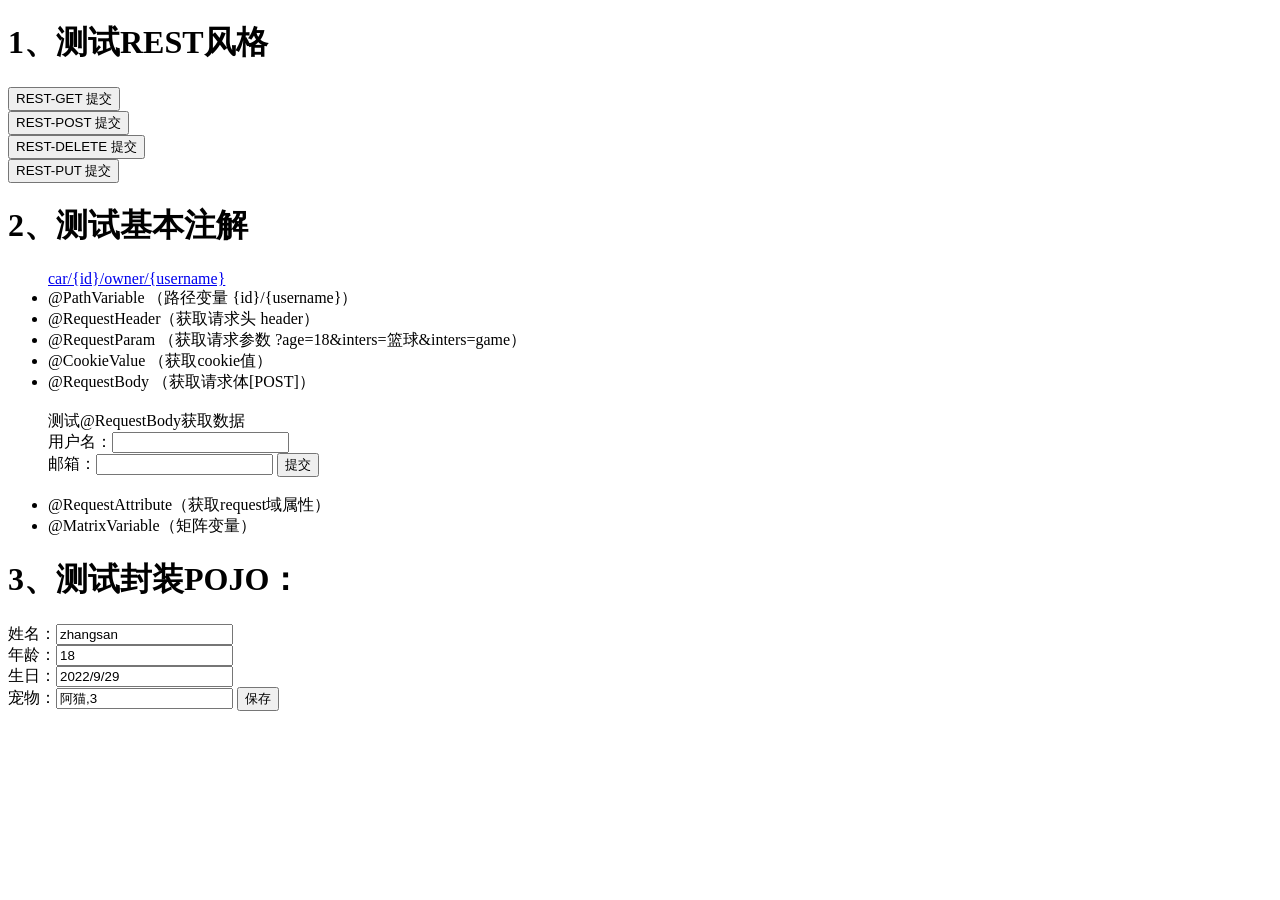
<file: SpringBoot/helloword/target/classes/static/index.html>
<!DOCTYPE html>
<html lang="en" xmlns:th="http://www.thymeleaf.org">
<head>
    <meta charset="UTF-8">
    <title>Title</title>
</head>
<body>
<h1>1、测试REST风格</h1>
<form action="/user" method="get">
    <input value="REST-GET 提交" type="submit">
</form>
<form action="/user" method="post">
    <input value="REST-POST 提交" type="submit">
</form>
<form action="/user" method="post">
    <input name="_method" type="hidden" value="DELETE">
    <input value="REST-DELETE 提交" type="submit">
</form>
<form action="/user" method="post">
    <input name="_method" type="hidden" value="PUT">
    <input value="REST-PUT 提交" type="submit">
</form>

<h1>2、测试基本注解</h1>
<ul>
    <a href="car/3/owner/lisi?age=18&inters=篮球&inters=game">car/{id}/owner/{username}</a>
    <li>@PathVariable （路径变量 {id}/{username}）</li>
    <li>@RequestHeader（获取请求头 header）</li>
    <li>@RequestParam （获取请求参数 ?age=18&inters=篮球&inters=game）</li>
    <li>@CookieValue （获取cookie值）</li>
    <li>@RequestBody （获取请求体[POST]）</li>
    <br/>
    <form action="/save" method="post">
        测试@RequestBody获取数据 <br/>
        用户名：<input name="username"/> <br/>
        邮箱：<input name="email"/>
        <input type="submit" value="提交"/>
    </form>
    <br/>
    <li>@RequestAttribute（获取request域属性）</li>
    <li>@MatrixVariable（矩阵变量）</li>
</ul>

<h1>3、测试封装POJO：</h1>
<form action="/saveuser" method="post">
    姓名：<input name="userName" value="zhangsan"/><br/>
    年龄：<input name="age" value="18"/><br/>
    生日：<input name="birth" value="2022/9/29"/><br/>
    <!--        宠物姓名：<input name="pet.name" value="阿猫"/><br/>-->
    <!--        宠物年龄：<input name="pet.age" value="5"/>-->
    宠物：<input name="pet" value="阿猫,3"/>
    <input type="submit" value="保存"/>
</form>
</body>
</html>
</file>
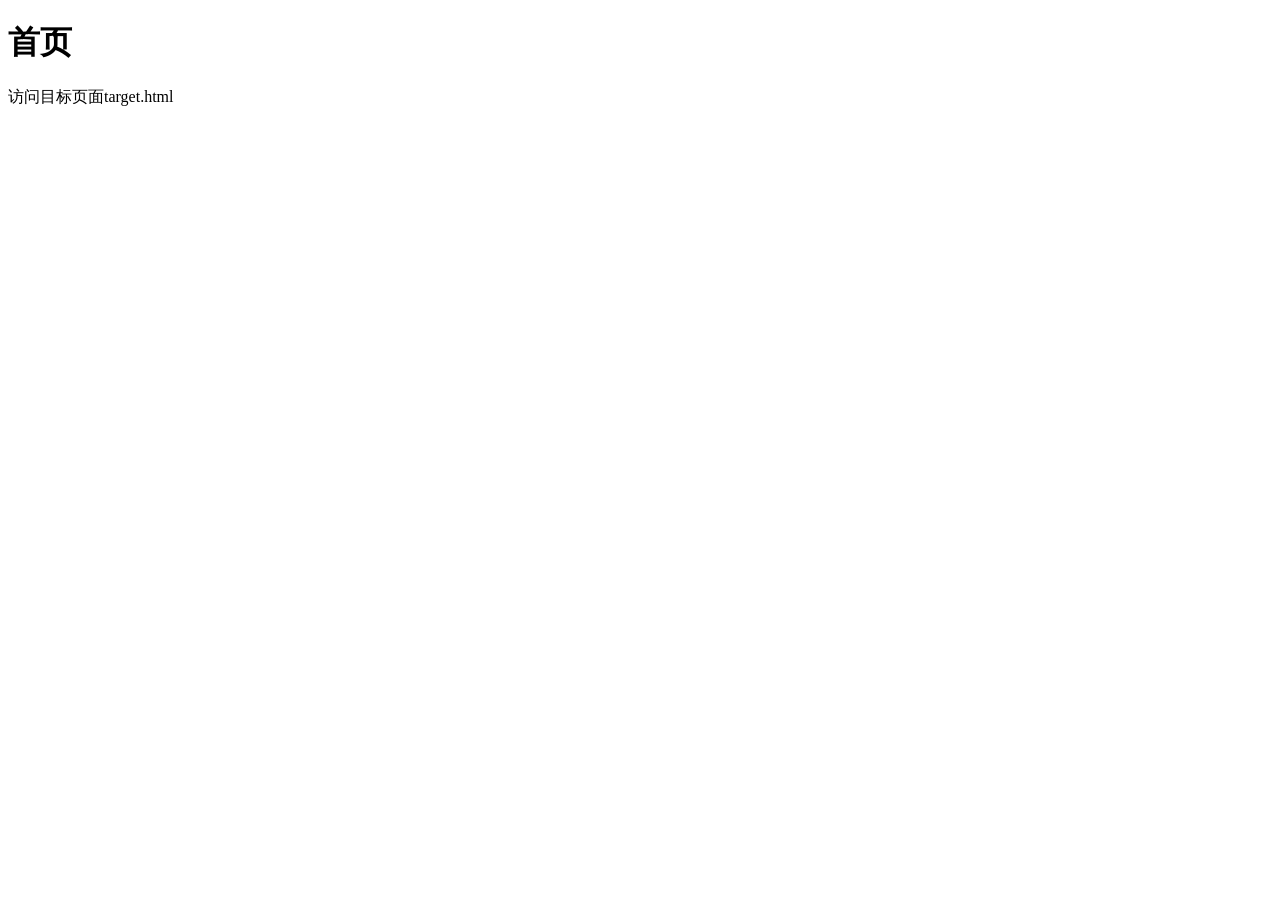
<file: SpringMVC/first/target/first/WEB-INF/templates/index.html>
<!DOCTYPE html>
<html lang="en" xmlns:th="http://www.thymeleaf.org">
<head>
    <meta charset="UTF-8">
    <title>首页</title>
</head>
<body>
<h1>首页</h1>
<a th:href="@{/target}">访问目标页面target.html</a>
</body>
</html>
</file>
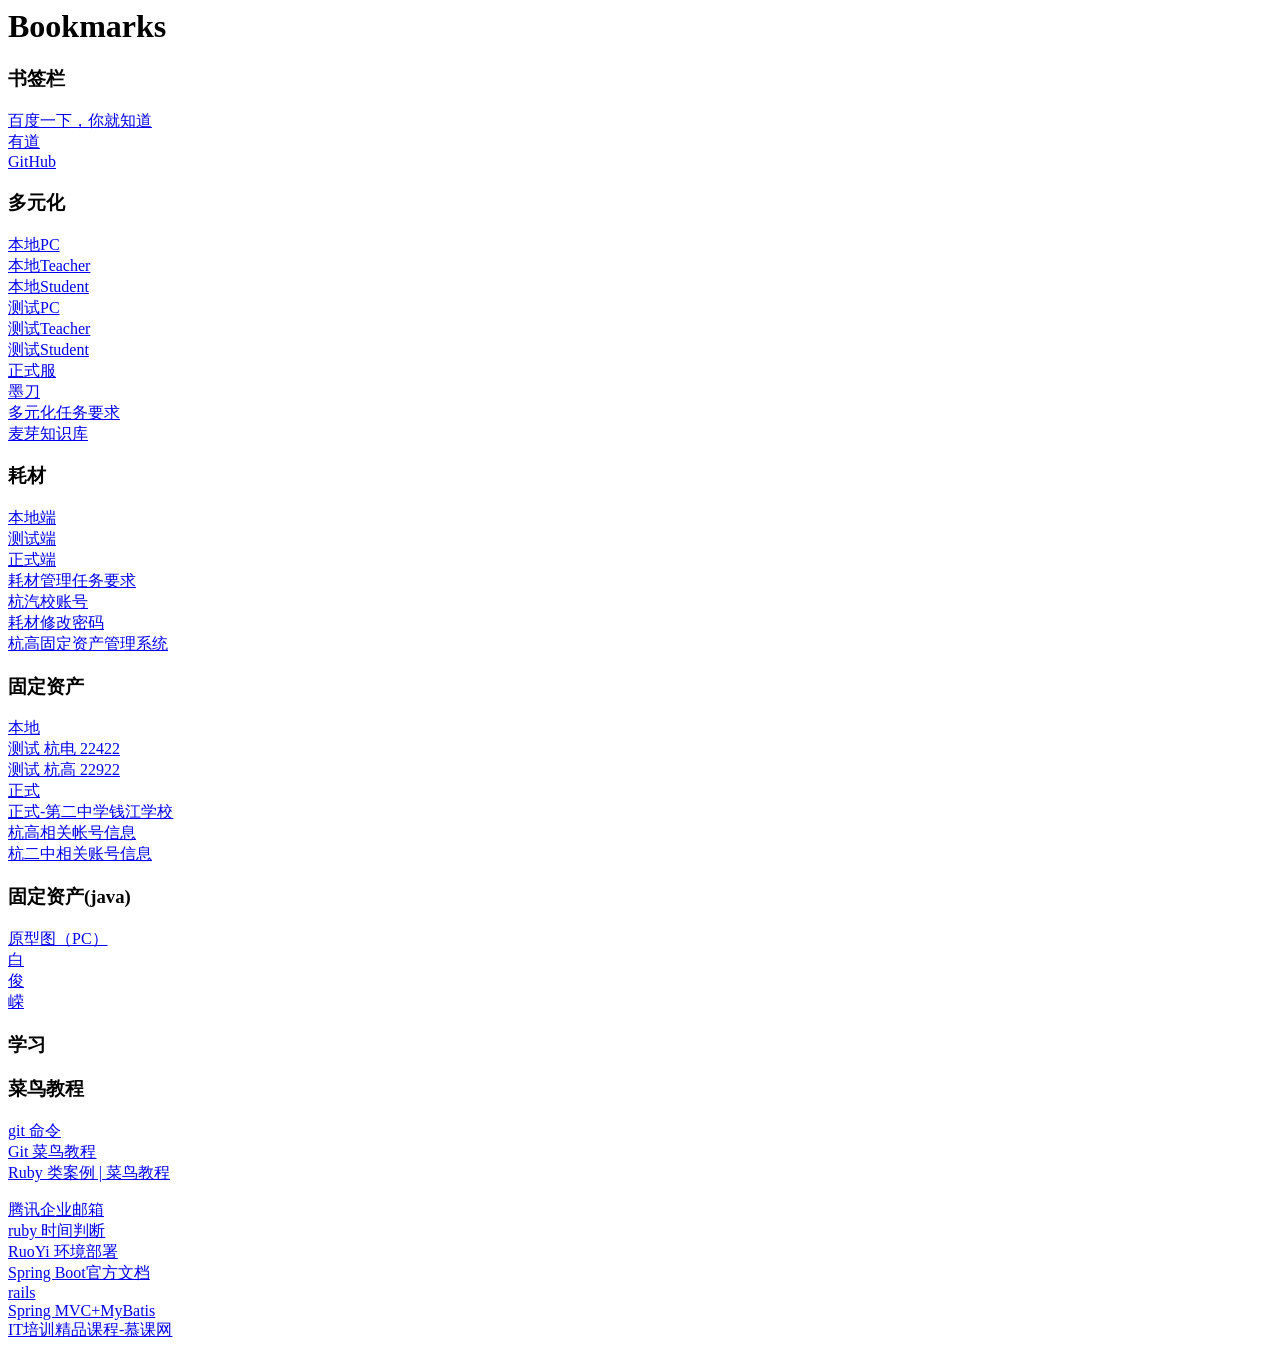
<file: 掌尊Google.html>
<!DOCTYPE NETSCAPE-Bookmark-file-1>
<!-- This is an automatically generated file.
     It will be read and overwritten.
     DO NOT EDIT! -->
<META HTTP-EQUIV="Content-Type" CONTENT="text/html; charset=UTF-8">
<TITLE>Bookmarks</TITLE>
<H1>Bookmarks</H1>
<DL><p>
    <DT><H3 ADD_DATE="1661168956" LAST_MODIFIED="1666577889" PERSONAL_TOOLBAR_FOLDER="true">书签栏</H3>
    <DL><p>
        <DT><A HREF="https://www.baidu.com/" ADD_DATE="1661169028" ICON="[data-uri]">百度一下，你就知道</A>
        <DT><A HREF="https://fanyi.youdao.com/" ADD_DATE="1661169028" ICON="[data-uri]">有道</A>
        <DT><A HREF="https://github.com/The-Jiangi?tab=repositories" ADD_DATE="1664528943" ICON="[data-uri]">GitHub</A>
        <DT><H3 ADD_DATE="1661224004" LAST_MODIFIED="1666233784">多元化</H3>
        <DL><p>
            <DT><A HREF="http://192.168.199.118:8000/admin/daily_evaluation/evaluation_activity/target_categories" ADD_DATE="1661224023" ICON="[data-uri]">本地PC</A>
            <DT><A HREF="http://192.168.199.106:8888/mobile/comprehensive_evaluation" ADD_DATE="1661224023">本地Teacher</A>
            <DT><A HREF="http://192.168.199.106:8889/student_m/ActivityDetail" ADD_DATE="1661224023">本地Student</A>
            <DT><A HREF="http://comprehensive-assessment-s.zanzungo.com:8000/admin/login?path=%2Fdaily_evaluation%2Fevaluation_activity%2Ftheme_activities" ADD_DATE="1661224031" ICON="[data-uri]">测试PC</A>
            <DT><A HREF="http://comprehensive-assessment-s.zanzungo.com:8000/mobile_tech/login" ADD_DATE="1662617599" ICON="[data-uri]">测试Teacher</A>
            <DT><A HREF="http://comprehensive-assessment-s.zanzungo.com:8000/mobile_stu/login" ADD_DATE="1662617492" ICON="[data-uri]">测试Student</A>
            <DT><A HREF="http://core.ca.maiya.info/admin/login" ADD_DATE="1662709712" ICON="[data-uri]">正式服</A>
            <DT><A HREF="https://modao.cc/app/c1IjMEDrrad8g09pfsnuOp#screen=sl32mu6avamdixf" ADD_DATE="1661169028" ICON="[data-uri]">墨刀</A>
            <DT><A HREF="https://www.teambition.com/project/5f20e70a572df5002109cc78/projectinfoapp" ADD_DATE="1661169028" ICON="[data-uri]">多元化任务要求</A>
            <DT><A HREF="https://thoughts.teambition.com/workspaces/5f0eab2e6765fb001b8164d9/docs/604f73a112d5ba00017de7b8" ADD_DATE="1662365498" ICON="[data-uri]">麦芽知识库</A>
        </DL><p>
        <DT><H3 ADD_DATE="1661224128" LAST_MODIFIED="1663827136">耗材</H3>
        <DL><p>
            <DT><A HREF="http://192.168.199.118:3000/frontend_admin/users" ADD_DATE="1661169028" ICON="[data-uri]">本地端</A>
            <DT><A HREF="http://consumables-ms.zanzungo.com:8000/frontend_admin/users" ADD_DATE="1661169028">测试端</A>
            <DT><A HREF="http://192.168.80.250:62180/frontend_admin/users" ADD_DATE="1661169028">正式端</A>
            <DT><A HREF="https://www.teambition.com/project/5f6d86dbb700b400449ba8ae/story/section/all" ADD_DATE="1661169028" ICON="[data-uri]">耗材管理任务要求</A>
            <DT><A HREF="https://thoughts.teambition.com/workspaces/5f0eab2e6765fb001b8164d9/docs/62760897ce567600010ff783" ADD_DATE="1661169028" ICON="[data-uri]">杭汽校账号</A>
            <DT><A HREF="https://ay87mnzfhm.feishu.cn/docx/doxcn4zDyvrkLxB8T5BHiLCZiXe" ADD_DATE="1663140117" ICON="[data-uri]">耗材修改密码</A>
            <DT><A HREF="http://192.168.100.114:11980/specific_product_statistics/own_department_statistics" ADD_DATE="1663747144" ICON="[data-uri]">杭高固定资产管理系统</A>
        </DL><p>
        <DT><H3 ADD_DATE="1662631663" LAST_MODIFIED="1665997649">固定资产</H3>
        <DL><p>
            <DT><A HREF="http://192.168.199.118:3809/login" ADD_DATE="1663827136">本地</A>
            <DT><A HREF="http://hdgc.zanzungo.com:8000/logistic_bills/?name=diaobo_bill" ADD_DATE="1663032684" ICON="[data-uri]">测试 杭电 22422</A>
            <DT><A HREF="http://hgaogc.zanzungo.com:8000/login" ADD_DATE="1663063071" ICON="[data-uri]">测试 杭高 22922</A>
            <DT><A HREF="http://192.168.100.114:11980/" ADD_DATE="1662631646" ICON="[data-uri]">正式</A>
            <DT><A HREF="http://192.168.254.191:11680/logistic_bills/specific_products" ADD_DATE="1665730793" ICON="[data-uri]">正式-第二中学钱江学校</A>
            <DT><A HREF="https://thoughts.teambition.com/workspaces/5f0eab2e6765fb001b8164d9/docs/5f8fb638e6eed50001b361bb" ADD_DATE="1662345043" ICON="[data-uri]">杭高相关帐号信息</A>
            <DT><A HREF="https://thoughts.teambition.com/workspaces/5f0eab2e6765fb001b8164d9/docs/5fb4f0ee4cc58300012c65ec" ADD_DATE="1665734339" ICON="[data-uri]">杭二中相关账号信息</A>
        </DL><p>
        <DT><H3 ADD_DATE="1665380594" LAST_MODIFIED="1666598862">固定资产(java)</H3>
        <DL><p>
            <DT><A HREF="https://modao.cc/app/QwQYAnvHrh5zkv07PVG3j0" ADD_DATE="1665380558" ICON="[data-uri]">原型图（PC）</A>
            <DT><A HREF="http://192.168.199.118:8000/asset/dashboard" ADD_DATE="1666598852" ICON="[data-uri]">白</A>
            <DT><A HREF="http://192.168.199.114:8000/user/login" ADD_DATE="1666577889" ICON="[data-uri]">俊</A>
            <DT><A HREF="http://192.168.199.106:10086/pages/Login/index" ADD_DATE="1665997649">嵘</A>
        </DL><p>
        <DT><H3 ADD_DATE="1664328183" LAST_MODIFIED="1666598852">学习</H3>
        <DL><p>
            <DT><H3 ADD_DATE="1661224337" LAST_MODIFIED="1662631672">菜鸟教程</H3>
            <DL><p>
                <DT><A HREF="https://www.runoob.com/git/git-reset.html" ADD_DATE="1661169028" ICON="[data-uri]">git 命令</A>
                <DT><A HREF="https://www.runoob.com/git/git-branch.html" ADD_DATE="1661169028" ICON="[data-uri]">Git 菜鸟教程</A>
                <DT><A HREF="https://www.runoob.com/ruby/ruby-class-case-study.html" ADD_DATE="1661169028" ICON="[data-uri]">Ruby 类案例 | 菜鸟教程</A>
            </DL><p>
            <DT><A HREF="https://exmail.qq.com/cgi-bin/frame_html?sid=ZekNI4eZ8inCm3ET,7&sign_type=&r=fc4bf2fe77efb696f7f39b3fdd74b01b" ADD_DATE="1661169028" ICON="[data-uri]">腾讯企业邮箱</A>
            <DT><A HREF="https://blog.csdn.net/leejeff/article/details/54405873" ADD_DATE="1661938219" ICON="[data-uri]">ruby 时间判断</A>
            <DT><A HREF="http://doc.ruoyi.vip/ruoyi-cloud/document/hjbs.html#%E5%87%86%E5%A4%87%E5%B7%A5%E4%BD%9C" ADD_DATE="1664335082" ICON="[data-uri]">RuoYi 环境部署</A>
            <DT><A HREF="https://docs.spring.io/spring-boot/docs/current/reference/html/index.html" ADD_DATE="1664328126" ICON="[data-uri]">Spring Boot官方文档</A>
            <DT><A HREF="file:///D:/%E4%B8%8B%E8%BD%BD/Ruby%20on%20Rails%205%20Tutorial%204th%20%E4%B8%AD%E6%96%87%E7%89%88.pdf" ADD_DATE="1662627238">rails</A>
            <DT><A HREF="file:///E:/Spring/Spring%20MVC%20+%20MyBatis%E5%BF%AB%E9%80%9F%E5%BC%80%E5%8F%91%E4%B8%8E%E9%A1%B9%E7%9B%AE%E5%AE%9E%E6%88%98.pdf" ADD_DATE="1663900312">Spring MVC+MyBatis</A>
            <DT><A HREF="https://www.imooc.com/course/list" ADD_DATE="1666592287" ICON="[data-uri]">IT培训精品课程-慕课网</A>
        </DL><p>
    </DL><p>
</DL><p>
</file>
